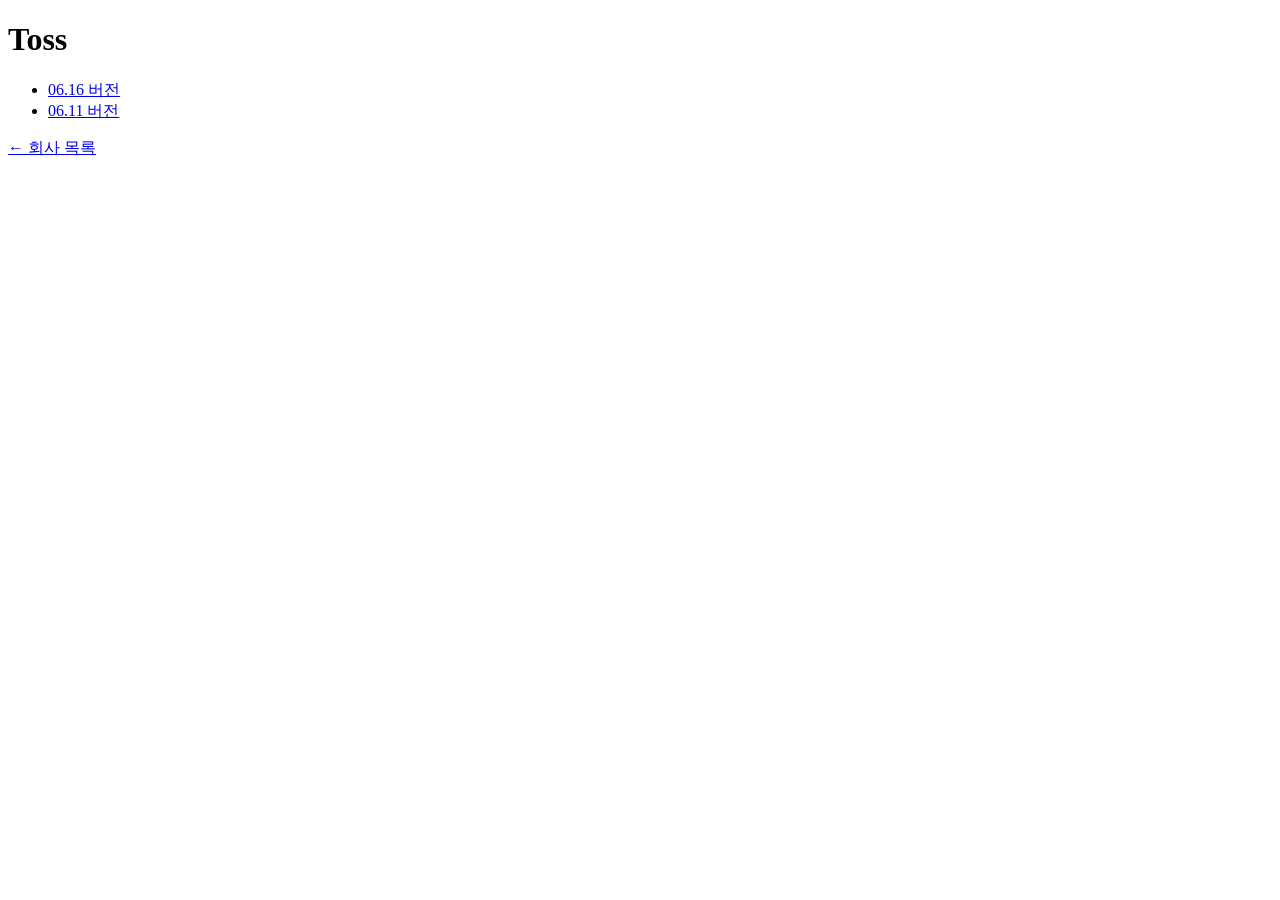
<file: toss/index.html>
<!DOCTYPE html>
<html lang="ko">
<head>
    <meta charset="UTF-8">
    <meta name="viewport" content="width=device-width, initial-scale=1.0">
    <title>Toss</title>
</head>
<body>
<h1>Toss</h1>
<ul>
    <li><a href="./06.16/">06.16 버전</a></li>
    <li><a href="./06.11/">06.11 버전</a></li>
</ul>
<p><a href="../">← 회사 목록</a></p>
</body>
</html>
</file>
